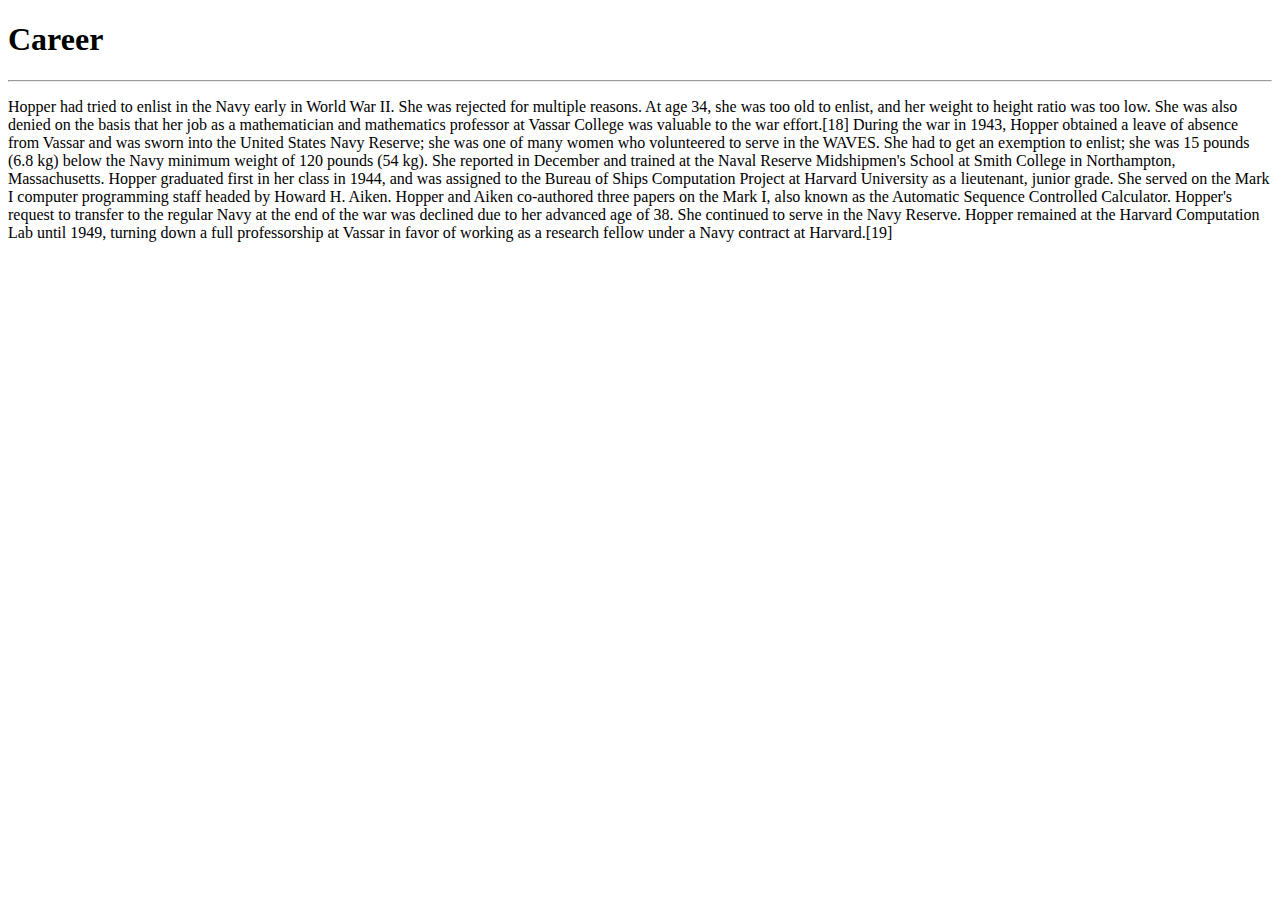
<file: info.html>
<!DOCTYPE html>
<html>
  <head>
    <meta charset="utf-8">
    <title>Information</title>
  </head>
  <body>
    <h1>Career</h1>
    <hr>
    <p>Hopper had tried to enlist in the Navy early in World War II. She was
      rejected for multiple reasons. At age 34, she was too old to enlist, and
      her weight to height ratio was too low. She was also denied on the basis
      that her job as a mathematician and mathematics professor at Vassar College
      was valuable to the war effort.[18] During the war in 1943, Hopper obtained
      a leave of absence from Vassar and was sworn into the United States Navy
      Reserve; she was one of many women who volunteered to serve in the WAVES.
      She had to get an exemption to enlist; she was 15 pounds (6.8 kg) below
      the Navy minimum weight of 120 pounds (54 kg). She reported in December
      and trained at the Naval Reserve Midshipmen's School at Smith College in
      Northampton, Massachusetts. Hopper graduated first in her class in 1944,
      and was assigned to the Bureau of Ships Computation Project at Harvard
      University as a lieutenant, junior grade. She served on the Mark I
      computer programming staff headed by Howard H. Aiken. Hopper and Aiken co-authored three papers on the Mark I, also known as the Automatic Sequence Controlled Calculator. Hopper's request to transfer to the regular Navy at the end of the war was declined due to her advanced age of 38. She continued to serve in the Navy Reserve. Hopper remained at the Harvard Computation Lab until 1949, turning down a full professorship at Vassar in favor of working as a research fellow under a Navy contract at Harvard.[19]</p>
  </body>
</html>
</file>
